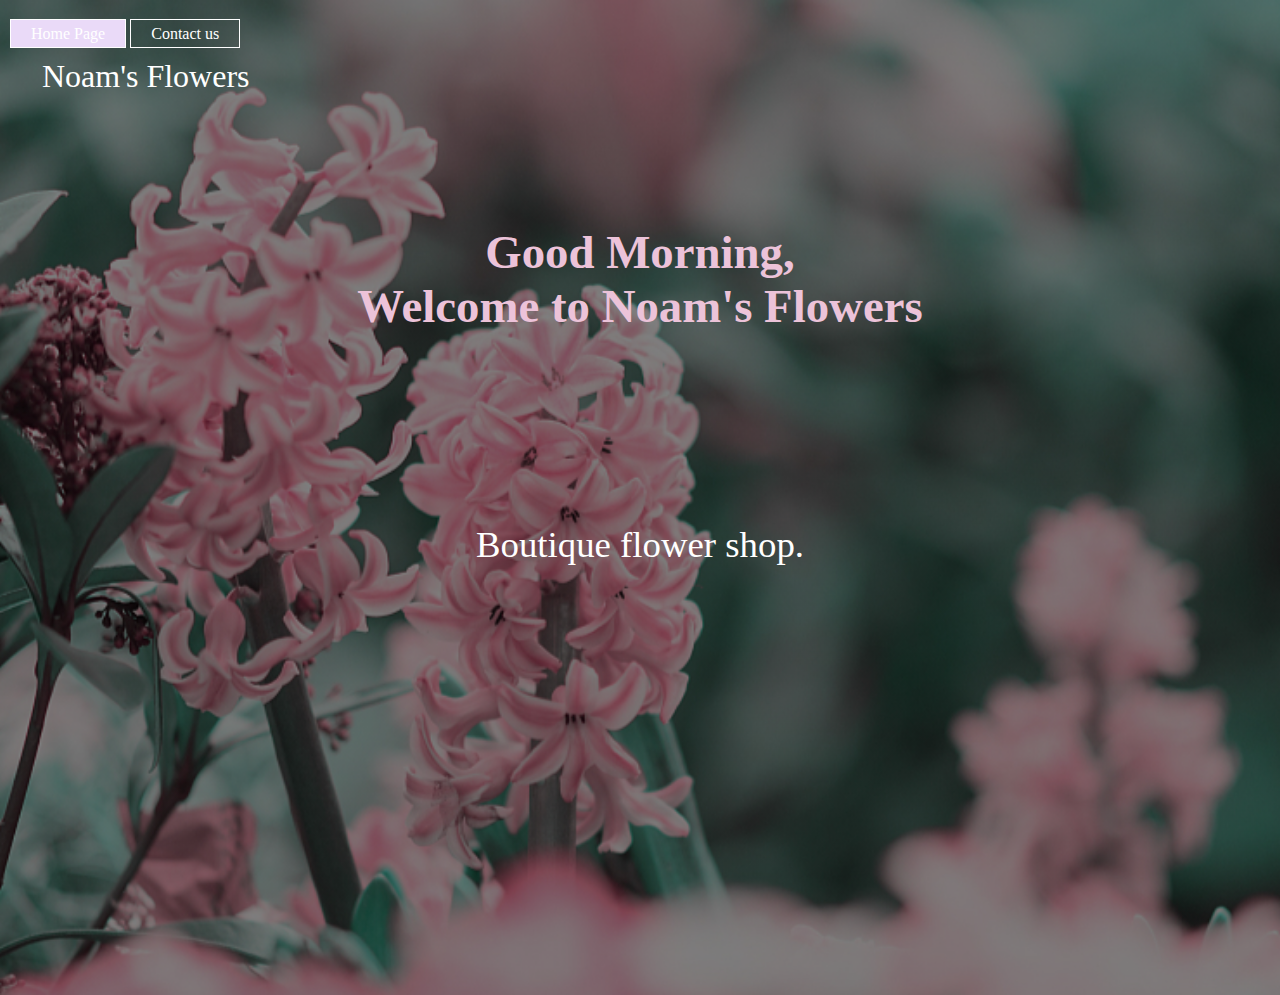
<file: templates/index.html>
<!DOCTYPE html>
<html lang="en">
<head>
    <title>Noam's flowers</title>
    <link rel="stylesheet" type="text/css" href="../static/style.css">
    <script defer src="../static/js_ex2.js"></script>
</head>

<body class="home" onload="greet('lblGreetings'); markTab()" >
        <div>
            <ul class="navBar">
                <nav>
                    <li><a  href="../templates/index.html">Home Page</a></li>
                    <li><a  href="../templates/contactUs.html">Contact us</a></li> 
                    <header>
                        <h1>Noam's Flowers</h1>
                    </header>
                </nav>
            </ul>
        </div>
        <div class="main">
            <div class="title">
                <h3 id="lblGreetings"></h3>
                <h3>Welcome to Noam's Flowers</h3>
            </div>
        </div>
        
        <div class="wrapper">
            <div class="typing">
                Boutique flower shop.
            </div>
        </div>  

             
   
</body>
</html>
</file>
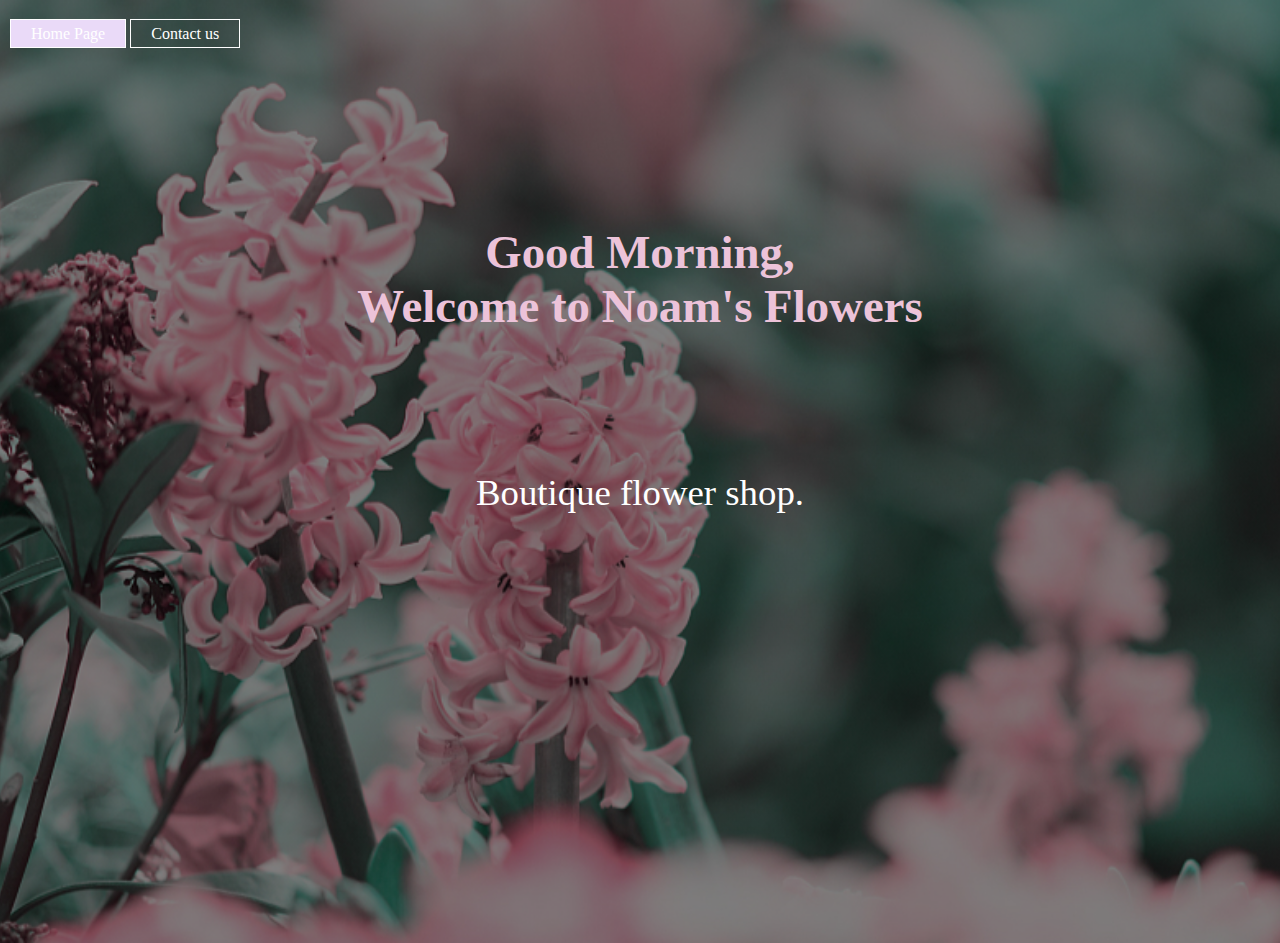
<file: templates/index.ex1.html>
<!DOCTYPE html>
<html lang="en">
<head>
    <title>Noam's flowers</title>
    <link rel="stylesheet" type="text/css" href="../templates/style.ex1.css">
    <script defer src="../static/js_ex2.js"></script>
</head>

<body class="home" onload="greet('lblGreetings'); markTab()" >
        <div>
            <ul class="navBar">
                <nav>
                    <li><a  href="../templates/index.ex1.html">Home Page</a></li>
                    <li><a  href="../templates/contactUs.html">Contact us</a></li> 

                </nav>
            </ul>
        </div>
        <div class="main">
            <div class="title">
                <h3 id="lblGreetings"></h3>
                <h3>Welcome to Noam's Flowers</h3>
            </div>
        </div>
        
        <div class="wrapper">
            <div class="typing">
                Boutique flower shop.
            </div>
        </div>  

             
   
</body>
</html>
</file>
<file: static/style.css>
*{
    margin: 0;
    padding: 0;
    font-family: Century Gothic;
    box-sizing: border-box; 

}
#showDate{
    color: #fff;
    font-weight: 100;

}

#message{
    font-size: 12px;
    color: black;
}

.contactBody{
    width: 100%;
    height: 100vh;
}

header h1{
    color: #fff;
    font-weight: lighter;
    margin-left: 32px;
    margin-top: 15px;
}


.home{
background-image: linear-gradient(rgba(0,0,0,0.5),rgba(0,0,0,0.5)), url(../static/background_flower.jpg);
height: 100%;
background-size: cover;
background-position: center;
display: grid;
grid-template-areas: 'nav nav nav' 'main main main' 'sentence sentence sentence' ;

}


ul{
    list-style-type: none;
    margin-top: 25px;
    margin-left: 10px;

}
ul li{
    display: inline-block;
}
ul li a{
    text-decoration: none;
    color: #fff;
    padding: 5px 20px;
    border: 1px solid #fff;
    transition: 0.4s ease;
}
ul li a:hover{
    background-color: #fff;
    color: black;
}
.main{
    grid-area: main;
}
.title{
    width: 100%;
    text-align: center;
    position: absolute;
    top: 25%;
    grid-area: title;
    color:rgb(236, 195, 217);
    font-size: 40px ;
}



.navBar{
    grid-area: nav;
}



.container{
    position: relative;
    display: flex;
    justify-content: center;
    align-items: center;
    width: 100%;
    height: 100%;
    padding: 20px 100px;
}
 .container::after{
     content: '';
     position: absolute;
     left: 0;
     top: 0;
     width: 100%;
    height: 100%;
    background: url(../static/purpleFlower.jpg) no-repeat center;
    background-size: cover;
    z-index: -1;
    filter: blur(50px);


   

 }

.contactBox{ 
    max-width: 850px;
    display:grid;
    grid-template-columns: repeat(2, 1fr);
    justify-content: center;
    align-items: center;
    text-align: center;
    background-color: #fff;
    box-shadow: 0px 0px 19px 5px rgba(0,0,0,0.19);
  
}

.left{
    height: 100%;
    background: url(../static/purpleFlower.jpg) no-repeat center;
    background-size: cover;

}

.right{
    padding: 25px 40px;

}

h2{
    position: relative;
    padding-bottom: 10px;
    margin-bottom: 10px;
}

h2::after{
    content: '';
     position: absolute;
     left: 50%;
     bottom: 0;
    transform: translateX(-50%);
    height: 4px;
    width: 50px;
    border-radius: 2px;
    background-color: thistle;
}


.field {
    width: 100%;
    padding: 0.5rem 1rem;
    outline: none;
    border: 1.5px solid ;
    background-color: rgba(230,230,230,0.6);
    font-size: 1.1rem;
    margin-bottom:22px;
    transition: 0.3s;
}
.field:hover{
    background-color: rgba(0,0,0,0.1);
}

.btn{
    width: 100%;
    padding: 0.5rem 1rem;
    font-size: 1.1rem;
    background-color: rgb(234, 218, 248) ;
    cursor: pointer;
    border-radius: 30px;
    border: 1.5px solid ;}


.btn:hover{
    background-color:rgb(192, 175, 209); 
}

.wrapper {
    line-height: 100vh;
    display: grid;
    text-align: center;
    place-items: center;
    grid-area: sentence;

  }
  
   
  .typing {
    color: #fff;
    width: 22ch;
    animation: typing 2s steps(22), blink .5s step-end infinite alternate;
    white-space: nowrap;
    overflow: hidden;
    font-size: 2.3em;
  }
  
  
  @keyframes typing {
    from {
      width: 0
    }
  }
      
  @keyframes blink {
    50% {
      border-color: transparent
    }
  }
@media screen and (max-width: 880px){
    .contactBox{
        grid-template-columns: 1fr;
    }
    .left{
        height: 100px;
    }
    
    .title{
            font-size: 26px;
     }
     .typing{
         font-size: 24px;
     }
     header h1{
         font-size: 20px;
     }
}


.current{
background-color:rgb(234, 218, 248);
}
</file>
<file: templates/style.ex1.css>
*{
    margin: 0;
    padding: 0;
    font-family: Century Gothic;
    box-sizing: border-box; 

}
#showDate{
    color: #fff;
    font-weight: 100;

}

#message{
    font-size: 12px;
    color: black;
}

.contactBody{
    width: 100%;
    height: 100vh;
}


.home{
background-image: linear-gradient(rgba(0,0,0,0.5),rgba(0,0,0,0.5)), url(../static/background_flower.jpg);
height: 100%;
background-size: cover;
background-position: center;
display: grid;
grid-template-areas: 'nav nav nav' 'main main main' 'sentence sentence sentence' ;

}


ul{
    list-style-type: none;
    margin-top: 25px;
    margin-left: 10px;

}
ul li{
    display: inline-block;
}
ul li a{
    text-decoration: none;
    color: #fff;
    padding: 5px 20px;
    border: 1px solid #fff;
    transition: 0.4s ease;
}
ul li a:hover{
    background-color: #fff;
    color: black;
}
.main{
    grid-area: main;
}
.title{
    width: 100%;
    text-align: center;
    position: absolute;
    top: 25%;
    grid-area: title;
    color:rgb(236, 195, 217);
    font-size: 40px ;
}



.navBar{
    grid-area: nav;
}



.container{
    position: relative;
    display: flex;
    justify-content: center;
    align-items: center;
    width: 100%;
    height: 100%;
    padding: 20px 100px;
}
 .container::after{
     content: '';
     position: absolute;
     left: 0;
     top: 0;
     width: 100%;
    height: 100%;
    background: url(../static/purpleFlower.jpg) no-repeat center;
    background-size: cover;
    z-index: -1;
    filter: blur(50px);


   

 }

.contactBox{ 
    max-width: 850px;
    display:grid;
    grid-template-columns: repeat(2, 1fr);
    justify-content: center;
    align-items: center;
    text-align: center;
    background-color: #fff;
    box-shadow: 0px 0px 19px 5px rgba(0,0,0,0.19);
  
}

.left{
    height: 100%;
    background: url(../static/purpleFlower.jpg) no-repeat center;
    background-size: cover;

}

.right{
    padding: 25px 40px;

}

h2{
    position: relative;
    padding-bottom: 10px;
    margin-bottom: 10px;
}

h2::after{
    content: '';
     position: absolute;
     left: 50%;
     bottom: 0;
    transform: translateX(-50%);
    height: 4px;
    width: 50px;
    border-radius: 2px;
    background-color: thistle;
}


.field {
    width: 100%;
    padding: 0.5rem 1rem;
    outline: none;
    border: 1.5px solid ;
    background-color: rgba(230,230,230,0.6);
    font-size: 1.1rem;
    margin-bottom:22px;
    transition: 0.3s;
}
.field:hover{
    background-color: rgba(0,0,0,0.1);
}

.btn{
    width: 100%;
    padding: 0.5rem 1rem;
    font-size: 1.1rem;
    background-color: rgb(234, 218, 248) ;
    cursor: pointer;
    border-radius: 30px;
    border: 1.5px solid ;}


.btn:hover{
    background-color:rgb(192, 175, 209); 
}

.wrapper {
    line-height: 100vh;
    display: grid;
    text-align: center;
    place-items: center;
    grid-area: sentence;

  }
  
   
  .typing {
    color: #fff;
    width: 22ch;
    animation: typing 2s steps(22), blink .5s step-end infinite alternate;
    white-space: nowrap;
    overflow: hidden;
    font-size: 2.3em;
  }
  
  
  @keyframes typing {
    from {
      width: 0
    }
  }
      
  @keyframes blink {
    50% {
      border-color: transparent
    }
  }
@media screen and (max-width: 880px){
    .contactBox{
        grid-template-columns: 1fr;
    }
    .left{
        height: 100px;
    }
    
    .title{
            font-size: 26px;
     }
     .typing{
         font-size: 24px;
     }
}


.current{
background-color:rgb(234, 218, 248);
}
</file>
